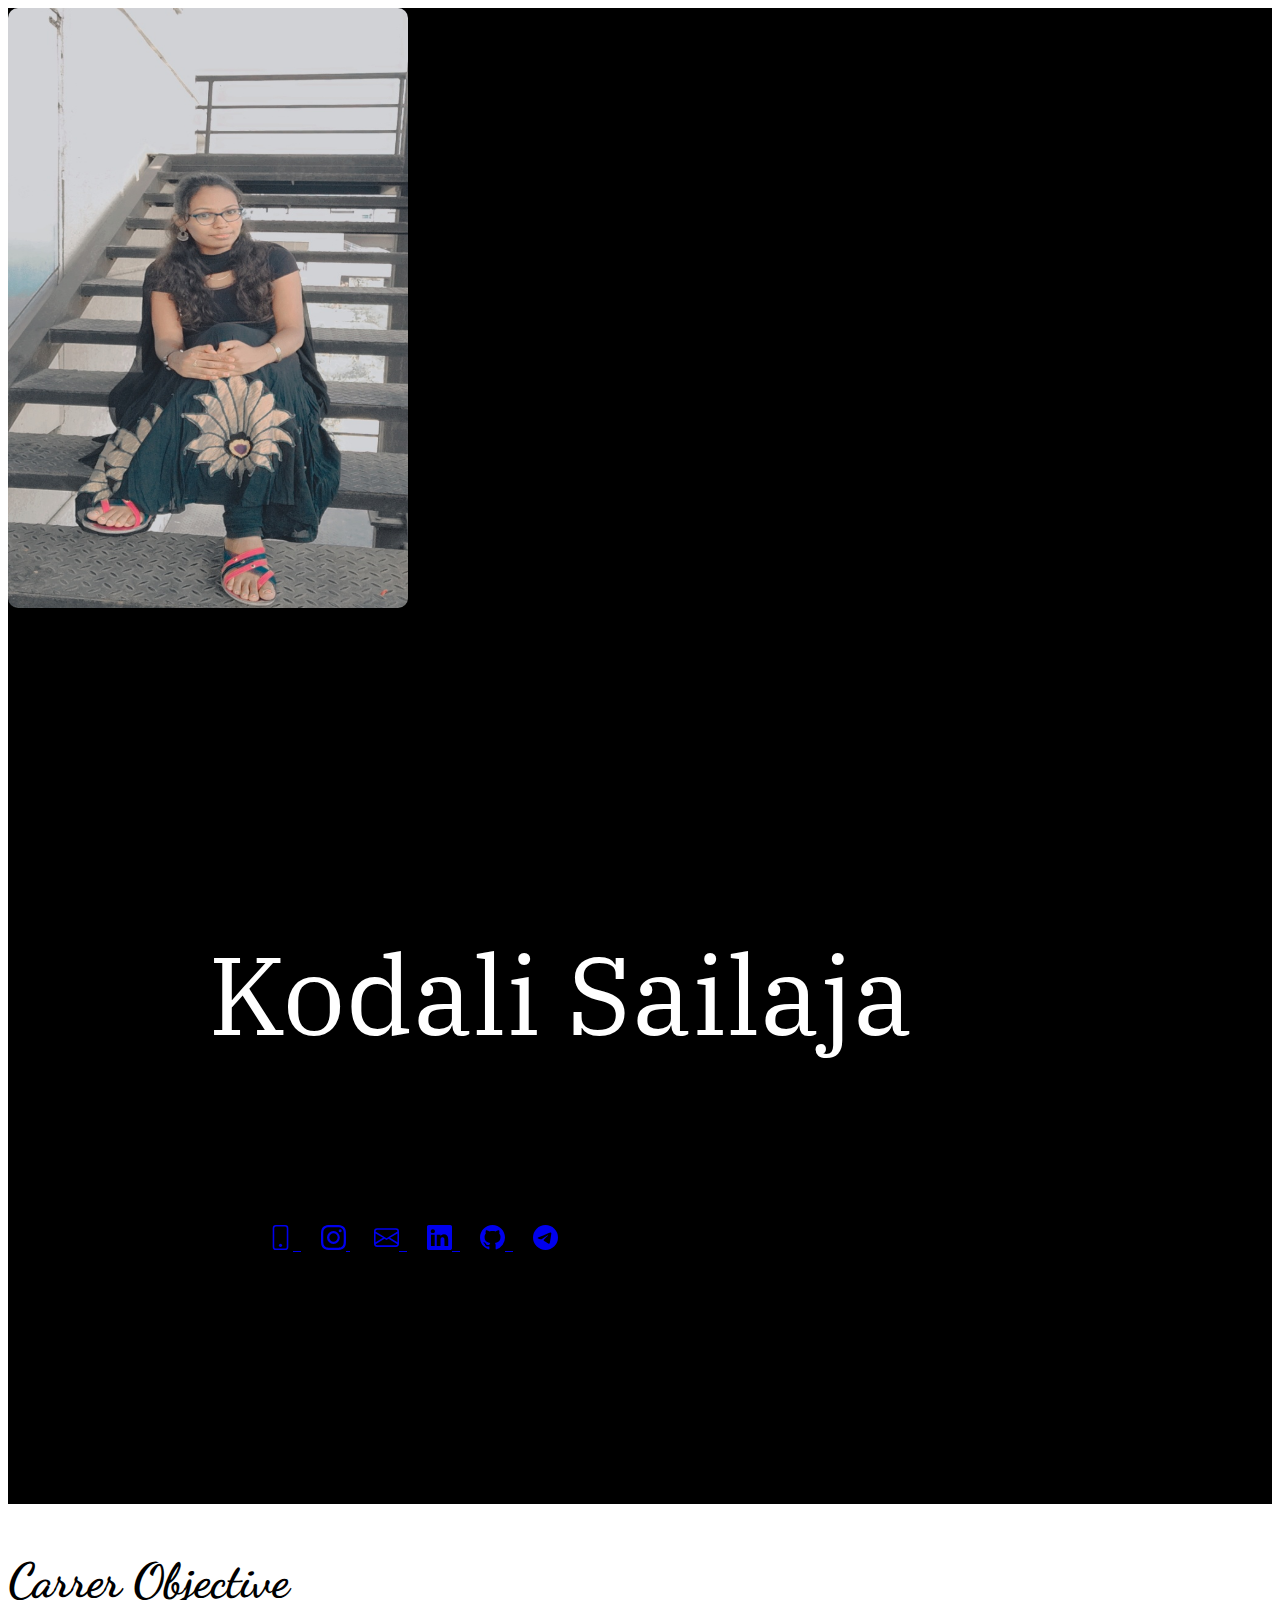
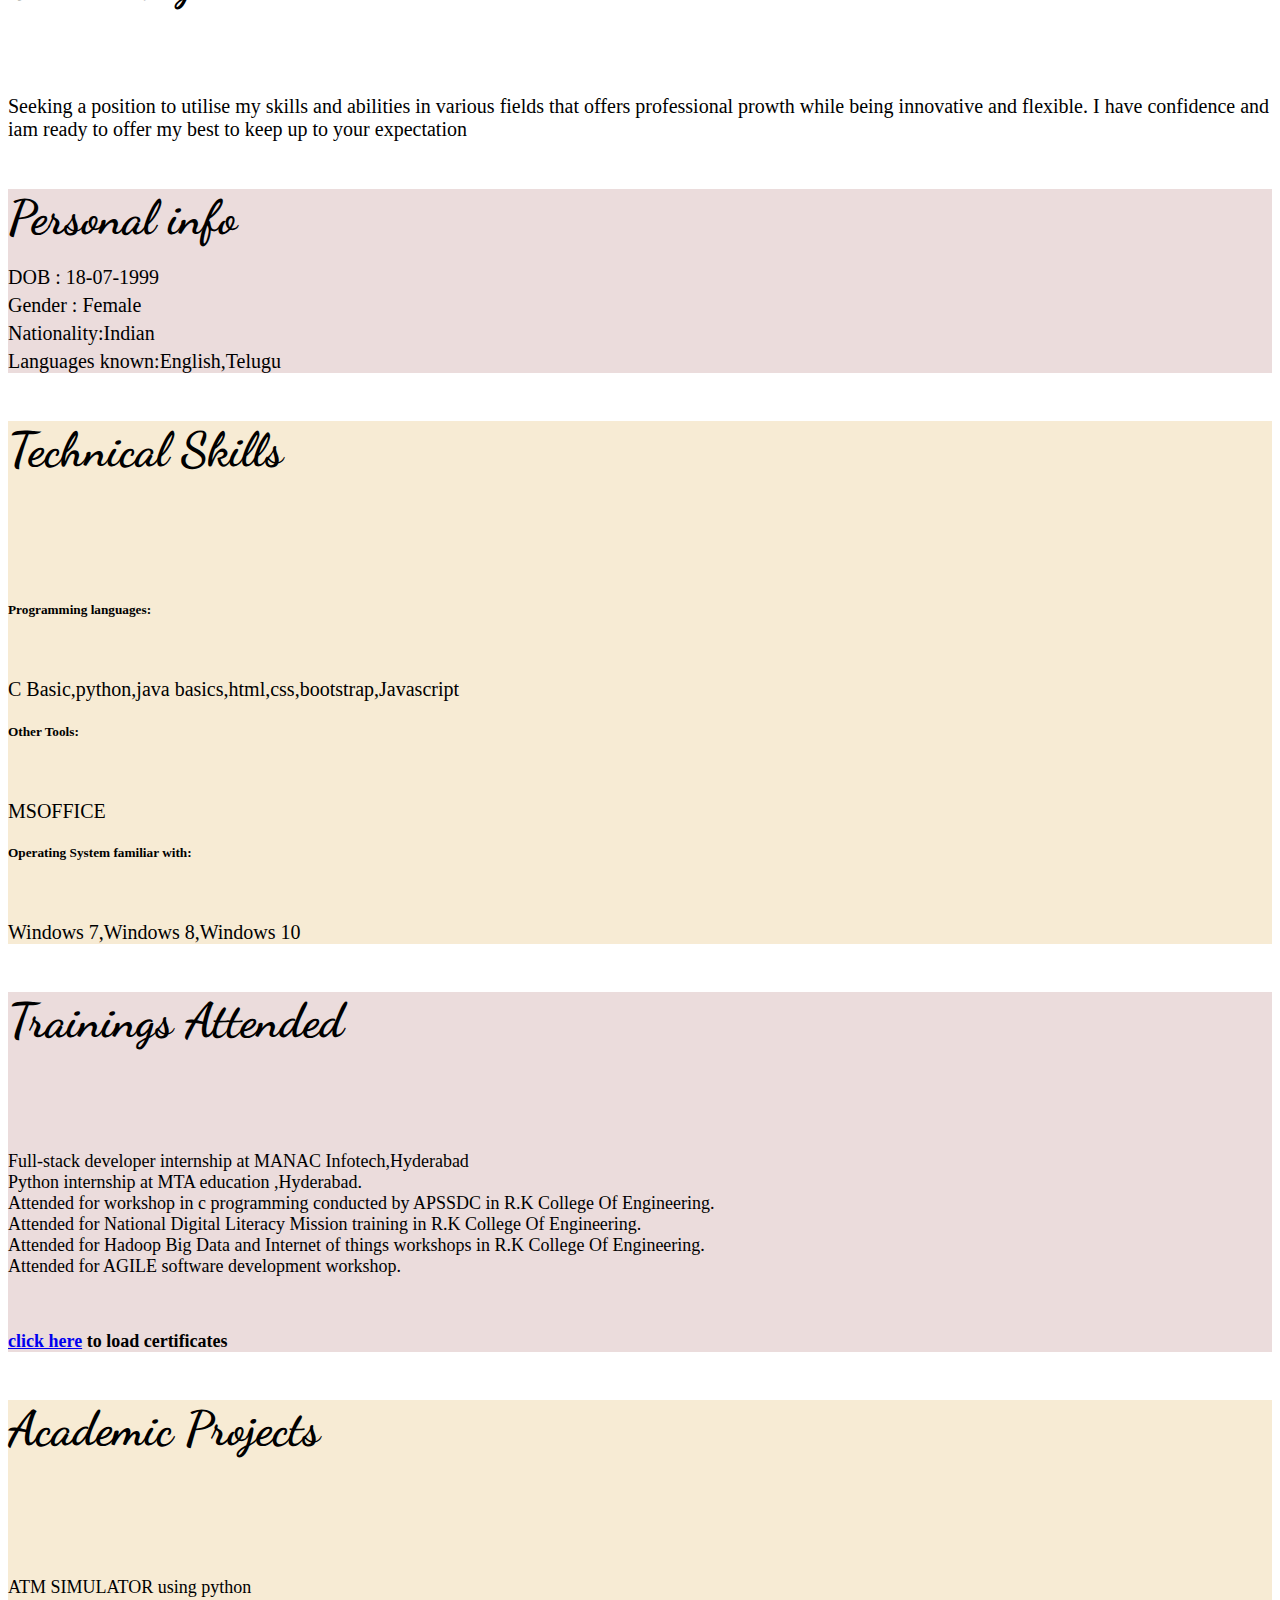
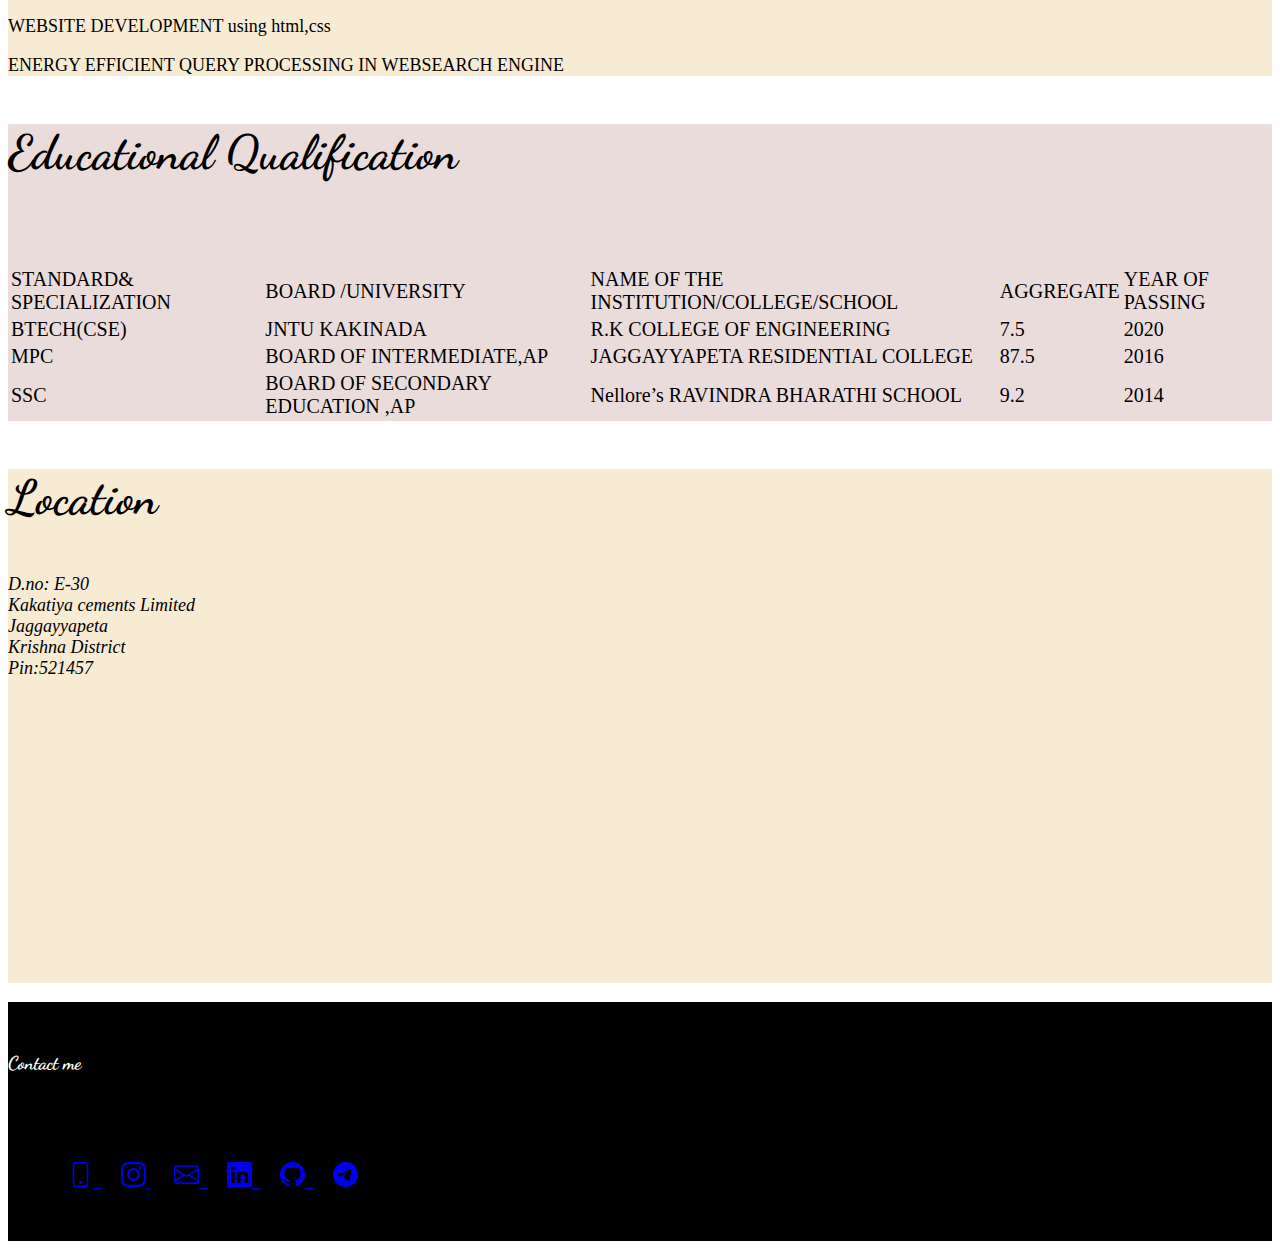
<file: index.html>
<!DOCTYPE html>
<html lang="en">
<head>
    <meta charset="UTF-8">
    <meta http-equiv="X-UA-Compatible" content="IE=edge">
    <meta name="viewport" content="width=device-width, initial-scale=1.0">
    <title>sailaja resume</title>
    <link rel="stylesheet" href="style.css">
   <link href="https://cdn.jsdelivr.net/npm/bootstrap@5.0.1/dist/css/bootstrap.min.css" rel="stylesheet" integrity="sha384-+0n0xVW2eSR5OomGNYDnhzAbDsOXxcvSN1TPprVMTNDbiYZCxYbOOl7+AMvyTG2x" crossorigin="anonymous">
   <link rel="preconnect" href="https://fonts.gstatic.com">
<link href="https://fonts.googleapis.com/css2?family=IBM+Plex+Serif:ital,wght@1,300&display=swap" rel="stylesheet">
<link rel="preconnect" href="https://fonts.gstatic.com">
<link href="https://fonts.googleapis.com/css2?family=Dancing+Script:wght@700&display=swap" rel="stylesheet">
</head>
<body>
    <div class="container-fluid bg1">
        <div class="row" >
            <div class="col-sm-6 col-lg-6 text-center"  >
                <img src="sailaja.jpg" alt=" profile pic" class="img rounded img-thumbnail rounded-circle img-fluid " style="height:600px; border-radius:10px; width:400px;">
            </div>
            <div class="col-sm-6  col-lg-6 text-center name">
                <p class="text-center " style="font-size:110px;"> Kodali Sailaja</p>
                

                    <div class="media ">
                    <a href="tel: +91 9912036235" title="+91 9912036235">
                    <svg style=" height:25px;width:25px;" xmlns="http://www.w3.org/2000/svg" width="16" height="16" fill="currentColor" class="bi bi-phone" viewBox="0 0 16 16">
                        <path d="M11 1a1 1 0 0 1 1 1v12a1 1 0 0 1-1 1H5a1 1 0 0 1-1-1V2a1 1 0 0 1 1-1h6zM5 0a2 2 0 0 0-2 2v12a2 2 0 0 0 2 2h6a2 2 0 0 0 2-2V2a2 2 0 0 0-2-2H5z"/>
                        <path d="M8 14a1 1 0 1 0 0-2 1 1 0 0 0 0 2z"/>
                      </svg>&nbsp;
                    </a>
                      <a href="https://www.instagram.com/queen_of_diamond_eyes_s/" target="_blank">
                    <svg style=" height:25px;width:25px"  xmlns="http://www.w3.org/2000/svg" width="16" height="16" fill="currentColor" class="bi bi-instagram" viewBox="0 0 16 16">
                        <path d="M8 0C5.829 0 5.556.01 4.703.048 3.85.088 3.269.222 2.76.42a3.917 3.917 0 0 0-1.417.923A3.927 3.927 0 0 0 .42 2.76C.222 3.268.087 3.85.048 4.7.01 5.555 0 5.827 0 8.001c0 2.172.01 2.444.048 3.297.04.852.174 1.433.372 1.942.205.526.478.972.923 1.417.444.445.89.719 1.416.923.51.198 1.09.333 1.942.372C5.555 15.99 5.827 16 8 16s2.444-.01 3.298-.048c.851-.04 1.434-.174 1.943-.372a3.916 3.916 0 0 0 1.416-.923c.445-.445.718-.891.923-1.417.197-.509.332-1.09.372-1.942C15.99 10.445 16 10.173 16 8s-.01-2.445-.048-3.299c-.04-.851-.175-1.433-.372-1.941a3.926 3.926 0 0 0-.923-1.417A3.911 3.911 0 0 0 13.24.42c-.51-.198-1.092-.333-1.943-.372C10.443.01 10.172 0 7.998 0h.003zm-.717 1.442h.718c2.136 0 2.389.007 3.232.046.78.035 1.204.166 1.486.275.373.145.64.319.92.599.28.28.453.546.598.92.11.281.24.705.275 1.485.039.843.047 1.096.047 3.231s-.008 2.389-.047 3.232c-.035.78-.166 1.203-.275 1.485a2.47 2.47 0 0 1-.599.919c-.28.28-.546.453-.92.598-.28.11-.704.24-1.485.276-.843.038-1.096.047-3.232.047s-2.39-.009-3.233-.047c-.78-.036-1.203-.166-1.485-.276a2.478 2.478 0 0 1-.92-.598 2.48 2.48 0 0 1-.6-.92c-.109-.281-.24-.705-.275-1.485-.038-.843-.046-1.096-.046-3.233 0-2.136.008-2.388.046-3.231.036-.78.166-1.204.276-1.486.145-.373.319-.64.599-.92.28-.28.546-.453.92-.598.282-.11.705-.24 1.485-.276.738-.034 1.024-.044 2.515-.045v.002zm4.988 1.328a.96.96 0 1 0 0 1.92.96.96 0 0 0 0-1.92zm-4.27 1.122a4.109 4.109 0 1 0 0 8.217 4.109 4.109 0 0 0 0-8.217zm0 1.441a2.667 2.667 0 1 1 0 5.334 2.667 2.667 0 0 1 0-5.334z"/>
                      </svg>&nbsp;</a>
                      <a href="mailto:sailu9801@gmail.com" title="sailu9801@gmail.com">
                    <svg style=" height:25px;width:25px" xmlns="http://www.w3.org/2000/svg" width="16" height="16" fill="currentColor" class="bi bi-envelope" viewBox="0 0 16 16">
                        <path d="M0 4a2 2 0 0 1 2-2h12a2 2 0 0 1 2 2v8a2 2 0 0 1-2 2H2a2 2 0 0 1-2-2V4zm2-1a1 1 0 0 0-1 1v.217l7 4.2 7-4.2V4a1 1 0 0 0-1-1H2zm13 2.383-4.758 2.855L15 11.114v-5.73zm-.034 6.878L9.271 8.82 8 9.583 6.728 8.82l-5.694 3.44A1 1 0 0 0 2 13h12a1 1 0 0 0 .966-.739zM1 11.114l4.758-2.876L1 5.383v5.73z"/>
                      </svg>&nbsp;
                    </a>
                      <a href="https://www.linkedin.com/in/kodali-sailaja-6b04001b6/" target="_blank">
                    <svg  style=" height:25px;width:25px" xmlns="http://www.w3.org/2000/svg" width="16" height="16" fill="currentColor" class="bi bi-linkedin" viewBox="0 0 16 16">
                        <path d="M0 1.146C0 .513.526 0 1.175 0h13.65C15.474 0 16 .513 16 1.146v13.708c0 .633-.526 1.146-1.175 1.146H1.175C.526 16 0 15.487 0 14.854V1.146zm4.943 12.248V6.169H2.542v7.225h2.401zm-1.2-8.212c.837 0 1.358-.554 1.358-1.248-.015-.709-.52-1.248-1.342-1.248-.822 0-1.359.54-1.359 1.248 0 .694.521 1.248 1.327 1.248h.016zm4.908 8.212V9.359c0-.216.016-.432.08-.586.173-.431.568-.878 1.232-.878.869 0 1.216.662 1.216 1.634v3.865h2.401V9.25c0-2.22-1.184-3.252-2.764-3.252-1.274 0-1.845.7-2.165 1.193v.025h-.016a5.54 5.54 0 0 1 .016-.025V6.169h-2.4c.03.678 0 7.225 0 7.225h2.4z"/>
                      </svg>&nbsp;
                    </a>
                    <a href="https://github.com/sailaja-reddy" target="_blank">
                    <svg style=" height:25px;width:25px" xmlns="http://www.w3.org/2000/svg" width="16" height="16" fill="currentColor" class="bi bi-github" viewBox="0 0 16 16">
                        <path d="M8 0C3.58 0 0 3.58 0 8c0 3.54 2.29 6.53 5.47 7.59.4.07.55-.17.55-.38 0-.19-.01-.82-.01-1.49-2.01.37-2.53-.49-2.69-.94-.09-.23-.48-.94-.82-1.13-.28-.15-.68-.52-.01-.53.63-.01 1.08.58 1.23.82.72 1.21 1.87.87 2.33.66.07-.52.28-.87.51-1.07-1.78-.2-3.64-.89-3.64-3.95 0-.87.31-1.59.82-2.15-.08-.2-.36-1.02.08-2.12 0 0 .67-.21 2.2.82.64-.18 1.32-.27 2-.27.68 0 1.36.09 2 .27 1.53-1.04 2.2-.82 2.2-.82.44 1.1.16 1.92.08 2.12.51.56.82 1.27.82 2.15 0 3.07-1.87 3.75-3.65 3.95.29.25.54.73.54 1.48 0 1.07-.01 1.93-.01 2.2 0 .21.15.46.55.38A8.012 8.012 0 0 0 16 8c0-4.42-3.58-8-8-8z"/>
                      </svg>&nbsp;
                    </a>
                    <a href="#" title="S@!/u">
                    <svg style=" height:25px;width:25px" xmlns="http://www.w3.org/2000/svg" width="16" height="16" fill="currentColor" class="bi bi-telegram" viewBox="0 0 16 16">
                        <path d="M16 8A8 8 0 1 1 0 8a8 8 0 0 1 16 0zM8.287 5.906c-.778.324-2.334.994-4.666 2.01-.378.15-.577.298-.595.442-.03.243.275.339.69.47l.175.055c.408.133.958.288 1.243.294.26.006.549-.1.868-.32 2.179-1.471 3.304-2.214 3.374-2.23.05-.012.12-.026.166.016.047.041.042.12.037.141-.03.129-1.227 1.241-1.846 1.817-.193.18-.33.307-.358.336a8.154 8.154 0 0 1-.188.186c-.38.366-.664.64.015 1.088.327.216.589.393.85.571.284.194.568.387.936.629.093.06.183.125.27.187.331.236.63.448.997.414.214-.02.435-.22.547-.82.265-1.417.786-4.486.906-5.751a1.426 1.426 0 0 0-.013-.315.337.337 0 0 0-.114-.217.526.526 0 0 0-.31-.093c-.3.005-.763.166-2.984 1.09z"/>
                      </svg>
                    </a>
                    </div>




            </div>


        </div>
        
        
  </div>
    <div class="container-fluid text-center ">
        <div class="row " >
            <div class="col-sm-6 col-xl-6 text-center p_b " >
               <h3 style="font-size: xxx-large;"> Carrer Objective</h3><br>
               <p > Seeking a position to utilise my skills and abilities in various fields that offers professional prowth while being innovative and flexible. I have confidence and iam ready to offer my best to keep up to your expectation</p>
            </div>
            <div class="col-sm-6 col2 text-center p_b">
                <h3 style="margin-bottom:20px; font-size: xxx-large;">Personal info</h3>
                <p class="p">DOB : 18-07-1999</p>
                <p class="p">Gender : Female</p>
                <p class="p">Nationality:Indian</p>
                <p class="p">Languages known:English,Telugu</p>
            </div>
        </div>

    </div>
    <div class="container-fluid col1" >
        <div class="row text-center p_b">
            
              <h3  style="font-size: xxx-large;"> Technical Skills</h3><br><br><br>
                <strong><h5 >Programming languages:</h5></strong><br> 
                <p  >C Basic,python,java basics,html,css,bootstrap,Javascript</p>
                <strong><h5 >Other Tools:</h5></strong><br> 
                <p > MSOFFICE</p>
                <strong><h5 >Operating System familiar with:</h5></strong><br> 
                <p >Windows 7,Windows 8,Windows 10</p>         
        </div>


    </div>
    <div>
        <div class="container-fluid col2" >
            <div class="row text-center p_b" >
               <h3 style="font-size: xxx-large;"> Trainings Attended</h3><br><br><br>
                
                <li style="font-size:18px">    Full-stack developer internship at MANAC Infotech,Hyderabad</li>
                <li style="font-size:18px">    Python internship at MTA education ,Hyderabad.   </li>
                <li style="font-size:18px">    Attended for  workshop in c programming  conducted by APSSDC in R.K College Of Engineering.</li>
                <li style="font-size:18px">	Attended for National Digital Literacy Mission training  in  R.K College Of Engineering.</li>
                <li style="font-size:18px">	Attended for Hadoop Big Data and Internet of things workshops  in R.K College Of Engineering.</li>
                <li style="font-size:18px">	Attended for AGILE software development workshop.</li><br><br>
                <strong><p style="font-size: 18px;"> <a href="certificates.html">click here</a> to load certificates</p></strong>
            </div>
        </div>
    </div>
    <div class="container-fluid col1" >
        <div class="row text-center p_b" >
           <h3 style="font-size: xxx-large;"> Academic Projects</h3><br><br><br>
            <p style="font-size:18px"> ATM SIMULATOR using python</p>
            <p style="font-size:18px"> WEBSITE DEVELOPMENT using html,css</p>
            <p style="font-size:18px"> ENERGY EFFICIENT QUERY PROCESSING IN WEBSEARCH ENGINE</p>

        </div>   
    </div>
    <div class="container-fluid col2 " >
        <div class="row ">
          
            <h3 class=" text-center" style="font-size: xxx-large;"> Educational Qualification</h3><br><br>
            <div style="overflow-x:auto;">
            <table class="table container table table-striped table-hover  table-bordered p_b"  >
                <tr class=" table-dark"><td>STANDARD& SPECIALIZATION </td><td> BOARD /UNIVERSITY</td><td> NAME OF THE
                    INSTITUTION/COLLEGE/SCHOOL</td><td> AGGREGATE</td><td> YEAR OF PASSING</td></tr>
                <tr> <td>BTECH(CSE)</td><td> JNTU KAKINADA</td><td> R.K COLLEGE OF ENGINEERING</td><td> 7.5</td><td> 2020</td></tr>
                <tr> <td> MPC</td><td> BOARD  OF INTERMEDIATE,AP</td><td> JAGGAYYAPETA RESIDENTIAL COLLEGE</td><td> 87.5</td><td> 2016</td></tr>
                <tr> <td> SSC</td> <td>BOARD OF SECONDARY EDUCATION ,AP </td><td> Nellore’s RAVINDRA BHARATHI SCHOOL</td><td> 9.2</td><td> 2014</td></tr>    
            </table>
        </div>
        </div>
    </div>
    <div class="container-fluid col1" >
        <div class="row text-center p_b">
            <h3 style="font-size: xxx-large;"><strong> Location</strong></h3>
            <address style="font-size: large;">
                D.no: E-30<br>
                Kakatiya cements Limited<br>
                Jaggayyapeta<br>
                Krishna  District<br>
                Pin:521457<br>
            </address>
            <iframe src="https://www.google.com/maps/embed?pb=!1m18!1m12!1m3!1d3817.469413821338!2d80.10158351452314!3d16.90212172106824!2m3!1f0!2f0!3f0!3m2!1i1024!2i768!4f13.1!3m3!1m2!1s0x3a350884a36b90c9%3A0x42fe6b0677800b60!2sKakatiya%20Cement%20Sugar%20Industries%20Ltd.!5e0!3m2!1sen!2sin!4v1623416632539!5m2!1sen!2sin" width="600" height="450" style="border:0; width: 600px;height: 300px;" allowfullscreen="" loading="lazy"></iframe>
            
        </div>

    </div>
    <footer class="container-fluid  text-center bg1 " >
         <h3 style=" padding-top: 50px;"> Contact me </h3><br>
        <div class="media">
        <a href="tel: +91 9912036235" title="+91 9912036235">
        <svg style=" height:25px;width:25px;" xmlns="http://www.w3.org/2000/svg" width="16" height="16" fill="currentColor" class="bi bi-phone" viewBox="0 0 16 16">
            <path d="M11 1a1 1 0 0 1 1 1v12a1 1 0 0 1-1 1H5a1 1 0 0 1-1-1V2a1 1 0 0 1 1-1h6zM5 0a2 2 0 0 0-2 2v12a2 2 0 0 0 2 2h6a2 2 0 0 0 2-2V2a2 2 0 0 0-2-2H5z"/>
            <path d="M8 14a1 1 0 1 0 0-2 1 1 0 0 0 0 2z"/>
          </svg>&nbsp;
        </a>
          <a href="https://www.instagram.com/queen_of_diamond_eyes_s/" target="_blank">
        <svg style=" height:25px;width:25px"  xmlns="http://www.w3.org/2000/svg" width="16" height="16" fill="currentColor" class="bi bi-instagram" viewBox="0 0 16 16">
            <path d="M8 0C5.829 0 5.556.01 4.703.048 3.85.088 3.269.222 2.76.42a3.917 3.917 0 0 0-1.417.923A3.927 3.927 0 0 0 .42 2.76C.222 3.268.087 3.85.048 4.7.01 5.555 0 5.827 0 8.001c0 2.172.01 2.444.048 3.297.04.852.174 1.433.372 1.942.205.526.478.972.923 1.417.444.445.89.719 1.416.923.51.198 1.09.333 1.942.372C5.555 15.99 5.827 16 8 16s2.444-.01 3.298-.048c.851-.04 1.434-.174 1.943-.372a3.916 3.916 0 0 0 1.416-.923c.445-.445.718-.891.923-1.417.197-.509.332-1.09.372-1.942C15.99 10.445 16 10.173 16 8s-.01-2.445-.048-3.299c-.04-.851-.175-1.433-.372-1.941a3.926 3.926 0 0 0-.923-1.417A3.911 3.911 0 0 0 13.24.42c-.51-.198-1.092-.333-1.943-.372C10.443.01 10.172 0 7.998 0h.003zm-.717 1.442h.718c2.136 0 2.389.007 3.232.046.78.035 1.204.166 1.486.275.373.145.64.319.92.599.28.28.453.546.598.92.11.281.24.705.275 1.485.039.843.047 1.096.047 3.231s-.008 2.389-.047 3.232c-.035.78-.166 1.203-.275 1.485a2.47 2.47 0 0 1-.599.919c-.28.28-.546.453-.92.598-.28.11-.704.24-1.485.276-.843.038-1.096.047-3.232.047s-2.39-.009-3.233-.047c-.78-.036-1.203-.166-1.485-.276a2.478 2.478 0 0 1-.92-.598 2.48 2.48 0 0 1-.6-.92c-.109-.281-.24-.705-.275-1.485-.038-.843-.046-1.096-.046-3.233 0-2.136.008-2.388.046-3.231.036-.78.166-1.204.276-1.486.145-.373.319-.64.599-.92.28-.28.546-.453.92-.598.282-.11.705-.24 1.485-.276.738-.034 1.024-.044 2.515-.045v.002zm4.988 1.328a.96.96 0 1 0 0 1.92.96.96 0 0 0 0-1.92zm-4.27 1.122a4.109 4.109 0 1 0 0 8.217 4.109 4.109 0 0 0 0-8.217zm0 1.441a2.667 2.667 0 1 1 0 5.334 2.667 2.667 0 0 1 0-5.334z"/>
          </svg>&nbsp;</a>
          <a href="mailto:sailu9801@gmail.com" title="sailu9801@gmail.com">
        <svg style=" height:25px;width:25px" xmlns="http://www.w3.org/2000/svg" width="16" height="16" fill="currentColor" class="bi bi-envelope" viewBox="0 0 16 16">
            <path d="M0 4a2 2 0 0 1 2-2h12a2 2 0 0 1 2 2v8a2 2 0 0 1-2 2H2a2 2 0 0 1-2-2V4zm2-1a1 1 0 0 0-1 1v.217l7 4.2 7-4.2V4a1 1 0 0 0-1-1H2zm13 2.383-4.758 2.855L15 11.114v-5.73zm-.034 6.878L9.271 8.82 8 9.583 6.728 8.82l-5.694 3.44A1 1 0 0 0 2 13h12a1 1 0 0 0 .966-.739zM1 11.114l4.758-2.876L1 5.383v5.73z"/>
          </svg>&nbsp;
        </a>
          <a href="https://www.linkedin.com/in/kodali-sailaja-6b04001b6/" target="_blank">
        <svg  style=" height:25px;width:25px" xmlns="http://www.w3.org/2000/svg" width="16" height="16" fill="currentColor" class="bi bi-linkedin" viewBox="0 0 16 16">
            <path d="M0 1.146C0 .513.526 0 1.175 0h13.65C15.474 0 16 .513 16 1.146v13.708c0 .633-.526 1.146-1.175 1.146H1.175C.526 16 0 15.487 0 14.854V1.146zm4.943 12.248V6.169H2.542v7.225h2.401zm-1.2-8.212c.837 0 1.358-.554 1.358-1.248-.015-.709-.52-1.248-1.342-1.248-.822 0-1.359.54-1.359 1.248 0 .694.521 1.248 1.327 1.248h.016zm4.908 8.212V9.359c0-.216.016-.432.08-.586.173-.431.568-.878 1.232-.878.869 0 1.216.662 1.216 1.634v3.865h2.401V9.25c0-2.22-1.184-3.252-2.764-3.252-1.274 0-1.845.7-2.165 1.193v.025h-.016a5.54 5.54 0 0 1 .016-.025V6.169h-2.4c.03.678 0 7.225 0 7.225h2.4z"/>
          </svg>&nbsp;
        </a>
        <a href="https://github.com/sailaja-reddy" target="_blank">
        <svg style=" height:25px;width:25px" xmlns="http://www.w3.org/2000/svg" width="16" height="16" fill="currentColor" class="bi bi-github" viewBox="0 0 16 16">
            <path d="M8 0C3.58 0 0 3.58 0 8c0 3.54 2.29 6.53 5.47 7.59.4.07.55-.17.55-.38 0-.19-.01-.82-.01-1.49-2.01.37-2.53-.49-2.69-.94-.09-.23-.48-.94-.82-1.13-.28-.15-.68-.52-.01-.53.63-.01 1.08.58 1.23.82.72 1.21 1.87.87 2.33.66.07-.52.28-.87.51-1.07-1.78-.2-3.64-.89-3.64-3.95 0-.87.31-1.59.82-2.15-.08-.2-.36-1.02.08-2.12 0 0 .67-.21 2.2.82.64-.18 1.32-.27 2-.27.68 0 1.36.09 2 .27 1.53-1.04 2.2-.82 2.2-.82.44 1.1.16 1.92.08 2.12.51.56.82 1.27.82 2.15 0 3.07-1.87 3.75-3.65 3.95.29.25.54.73.54 1.48 0 1.07-.01 1.93-.01 2.2 0 .21.15.46.55.38A8.012 8.012 0 0 0 16 8c0-4.42-3.58-8-8-8z"/>
          </svg>&nbsp;
        </a>
        <a href="#" title="S@!/u">
        <svg style=" height:25px;width:25px" xmlns="http://www.w3.org/2000/svg" width="16" height="16" fill="currentColor" class="bi bi-telegram" viewBox="0 0 16 16">
            <path d="M16 8A8 8 0 1 1 0 8a8 8 0 0 1 16 0zM8.287 5.906c-.778.324-2.334.994-4.666 2.01-.378.15-.577.298-.595.442-.03.243.275.339.69.47l.175.055c.408.133.958.288 1.243.294.26.006.549-.1.868-.32 2.179-1.471 3.304-2.214 3.374-2.23.05-.012.12-.026.166.016.047.041.042.12.037.141-.03.129-1.227 1.241-1.846 1.817-.193.18-.33.307-.358.336a8.154 8.154 0 0 1-.188.186c-.38.366-.664.64.015 1.088.327.216.589.393.85.571.284.194.568.387.936.629.093.06.183.125.27.187.331.236.63.448.997.414.214-.02.435-.22.547-.82.265-1.417.786-4.486.906-5.751a1.426 1.426 0 0 0-.013-.315.337.337 0 0 0-.114-.217.526.526 0 0 0-.31-.093c-.3.005-.763.166-2.984 1.09z"/>
          </svg>
        </a>
    </div>
        
    
    </footer>


 <script src="https://cdn.jsdelivr.net/npm/bootstrap@5.0.1/dist/js/bootstrap.bundle.min.js" integrity="sha384-gtEjrD/SeCtmISkJkNUaaKMoLD0//ElJ19smozuHV6z3Iehds+3Ulb9Bn9Plx0x4" crossorigin="anonymous"></script>   
</body>
</html>
</file>
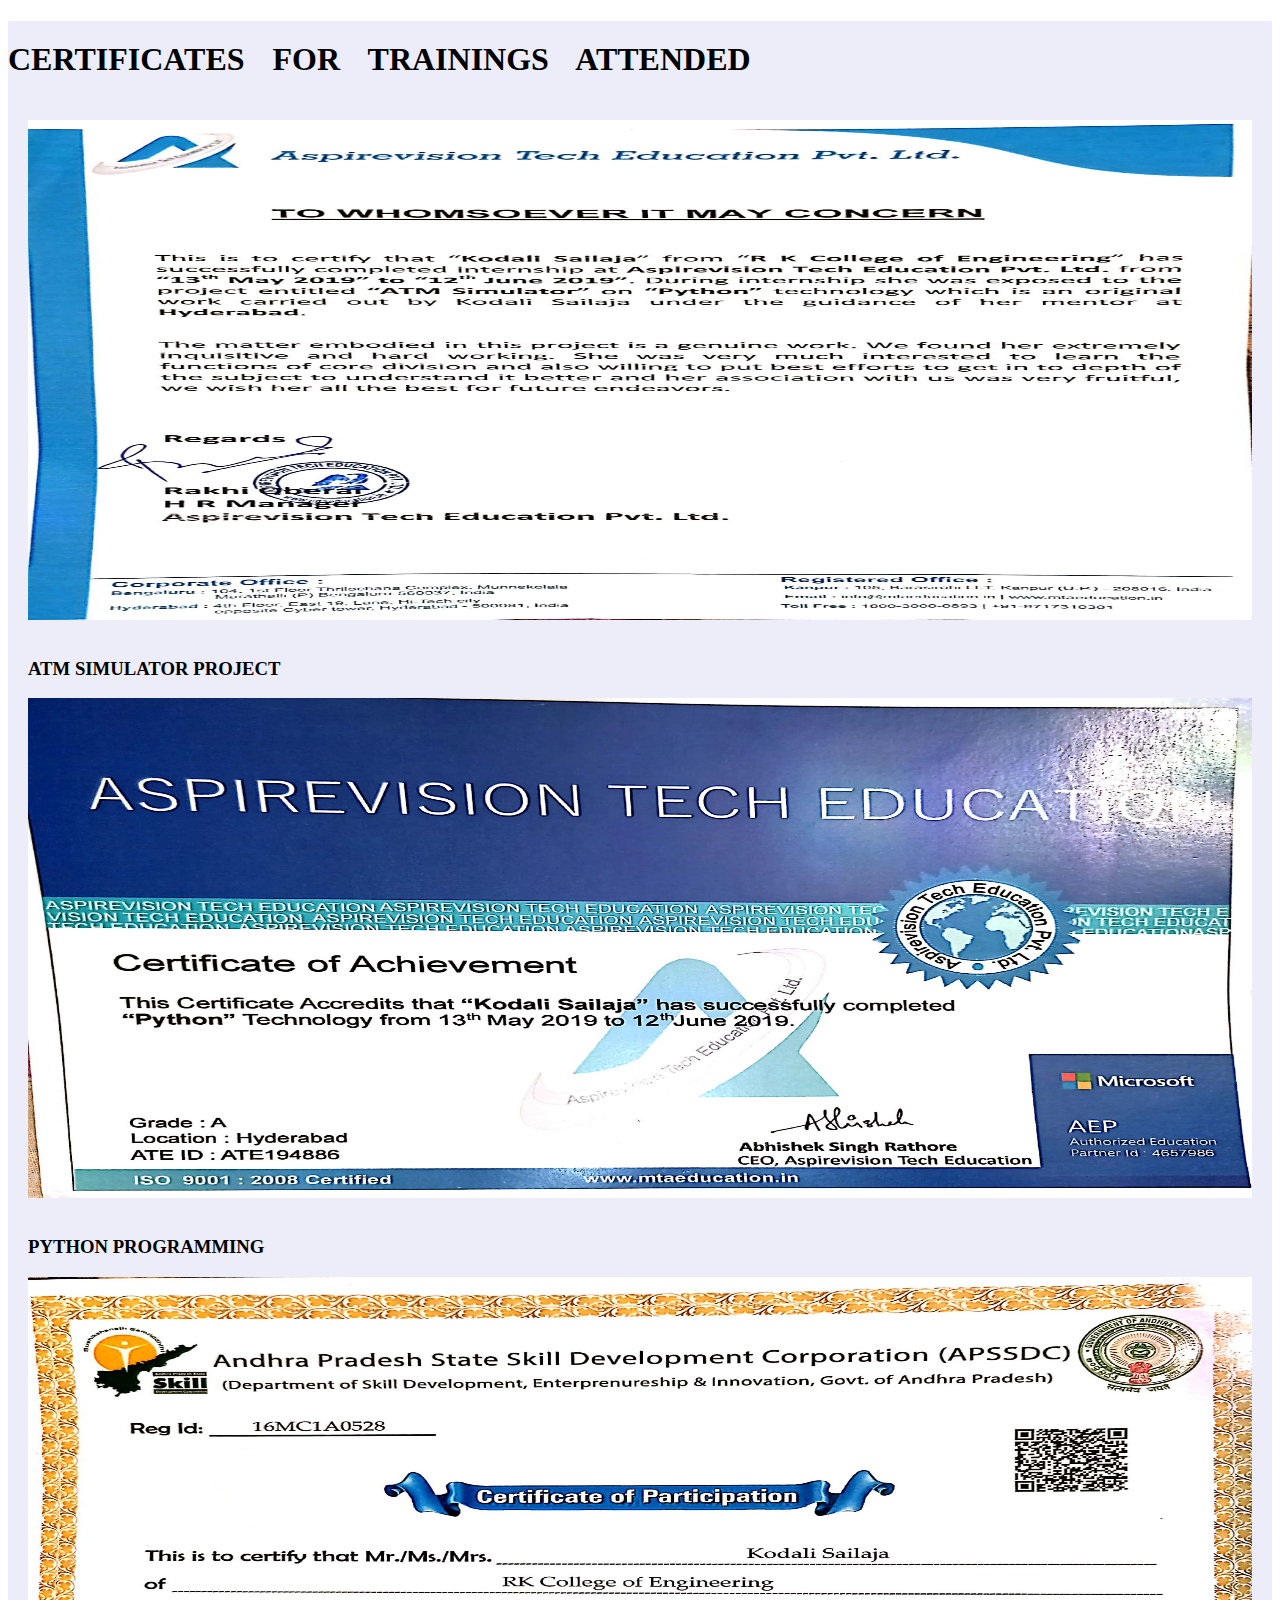
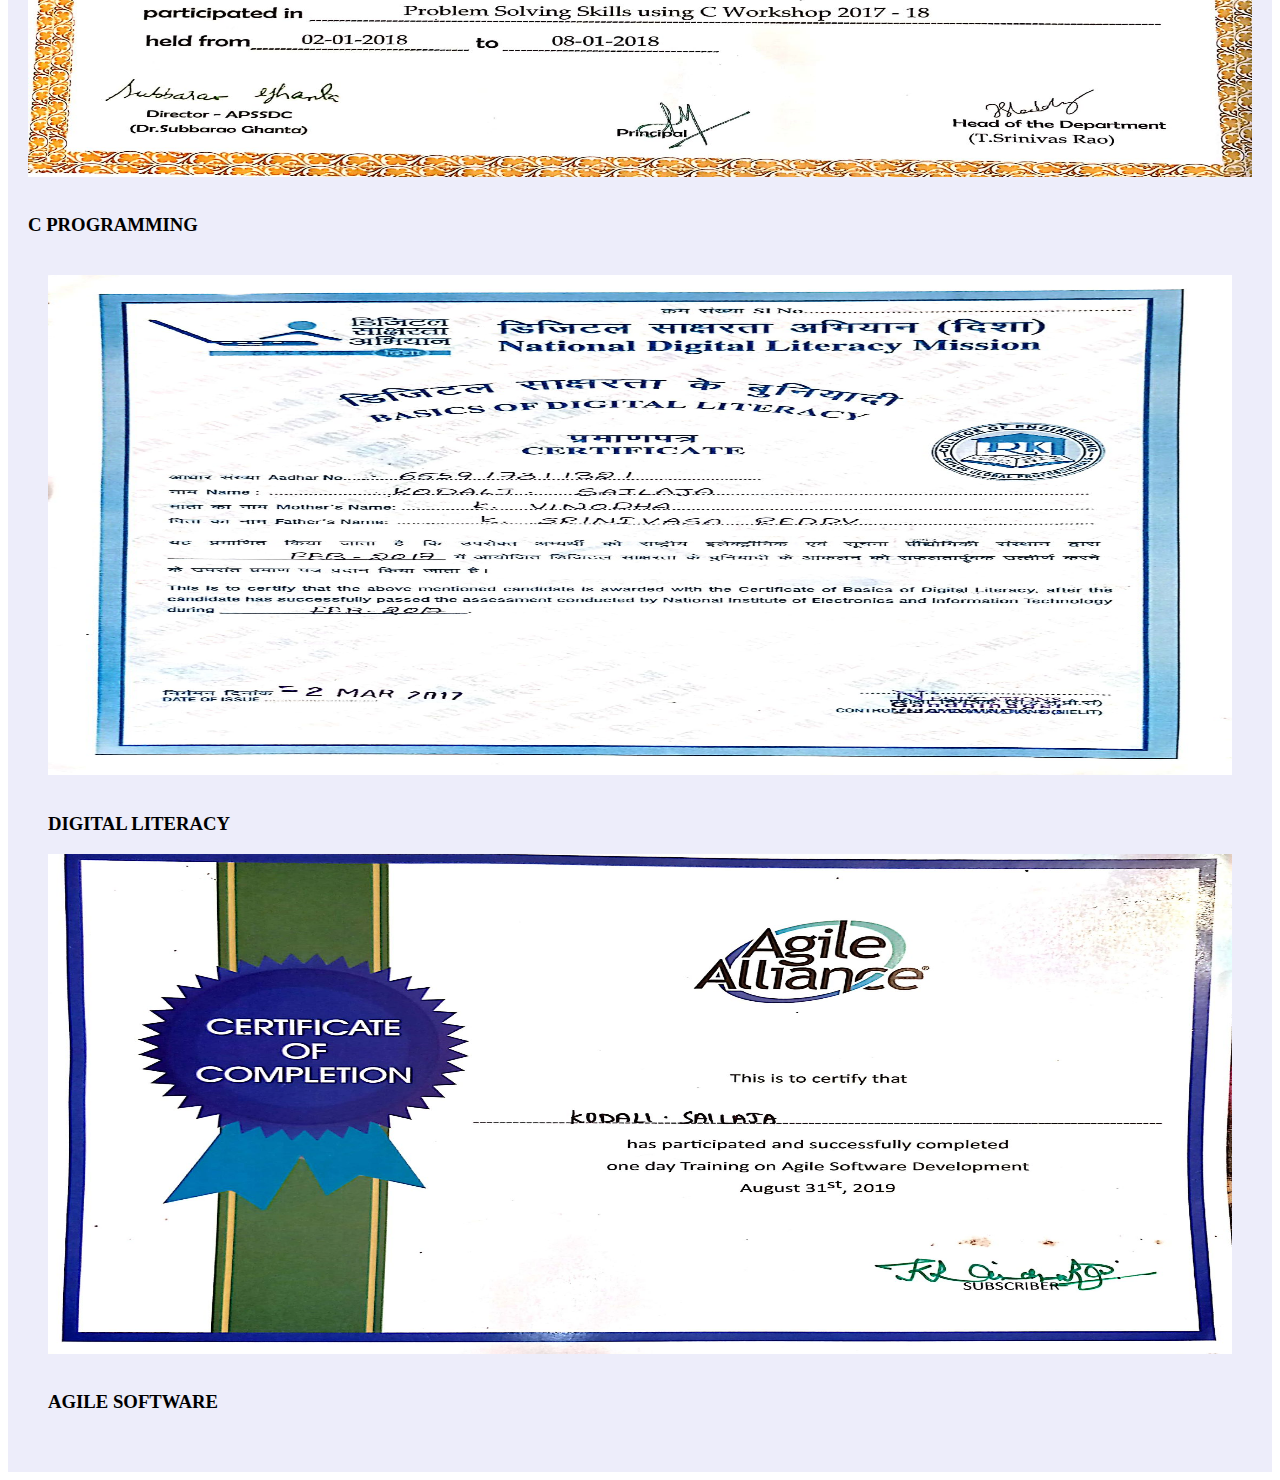
<file: certificates.html>
<!DOCTYPE html>
<html lang="en">
<head>
    <meta charset="UTF-8">
    <meta http-equiv="X-UA-Compatible" content="IE=edge">
    <meta name="viewport" content="width=device-width, initial-scale=1.0">
    <title>certificates</title>
    <link rel="stylesheet" href="style.css">
    <link href="https://cdn.jsdelivr.net/npm/bootstrap@5.0.1/dist/css/bootstrap.min.css" rel="stylesheet" integrity="sha384-+0n0xVW2eSR5OomGNYDnhzAbDsOXxcvSN1TPprVMTNDbiYZCxYbOOl7+AMvyTG2x" crossorigin="anonymous">
</head>
<body>
    <div class="container-fluid text-center background ">
         <h1 style=" padding-top:20px; word-spacing:20px"> <strong> CERTIFICATES FOR TRAININGS ATTENDED</strong></h1>
        <div class="row" style="padding: 20px;">
            <div class="col-lg-4 col-md-4 col-sm-6">
                <img src="atm simulator.jpg" alt="" style="height: 500px; width: 100%;">
                <h3 style="padding-top: 15px;"> ATM SIMULATOR PROJECT</h3>
            </div>
            <div class="col-lg-4 col-md-4 col-sm-6">
                <img src="python.jpg" alt="" style="height: 500px; width: 100%;">
                <h3 style="padding-top: 15px;"> PYTHON PROGRAMMING</h3>
            </div>
            <div class="col-lg-4 col-md-4 col-sm-6">
                <img src="apssdc.jpg" alt="" style="height: 500px; width: 100%;">
                <h3 style="padding-top: 15px;"> C PROGRAMMING</h3>
            </div>
        <div class="row" style="padding: 20px;">
            <div class="col-lg-4 col-md-4 col-sm-6">
                <img src="nplm.jpg" alt="" style="height: 500px; width: 100%;">
                <h3 style="padding-top: 15px;"> DIGITAL LITERACY</h3>
            </div>
            <div class="col-lg-4 col-md-4 col-sm-6">
                <img src="agile.jpg" alt="" style="height: 500px; width: 100%;">
                <h3 style="padding-top: 15px;"> AGILE SOFTWARE</h3>
            </div>
        </div>
        </div>
    </div>
    























    <script src="https://cdn.jsdelivr.net/npm/bootstrap@5.0.1/dist/js/bootstrap.bundle.min.js" integrity="sha384-gtEjrD/SeCtmISkJkNUaaKMoLD0//ElJ19smozuHV6z3Iehds+3Ulb9Bn9Plx0x4" crossorigin="anonymous"></script>
</body>
</html>
</file>
<file: style.css>
.bg1
{
    background-color:black;
    color: #ffffff;
    font-family: 'IBM Plex Serif', serif;
    
    
    
}
.media>a
{
    padding: 10px;



}
.media
{
 padding: 50px;
}
.pic
{
    border:black 1px solid;
    display: inline;
    margin:20px;
}
.name
{
    padding: 200px;
    
}
.col1
{
    background-color: rgb(247, 235, 212);
}
.col2
{
    background-color: rgb(235, 220, 220);
}
.p
{
    margin-top:2px;
    margin-bottom:5px;
}
h3
{
    font-family: 'Dancing Script', cursive;

}

.background
{
    background-color: rgb(237, 237, 250);
    
    
}
.p_b>p,li,td
{
    font-family: carbel light;
    font-size: 20px;
}
</file>
